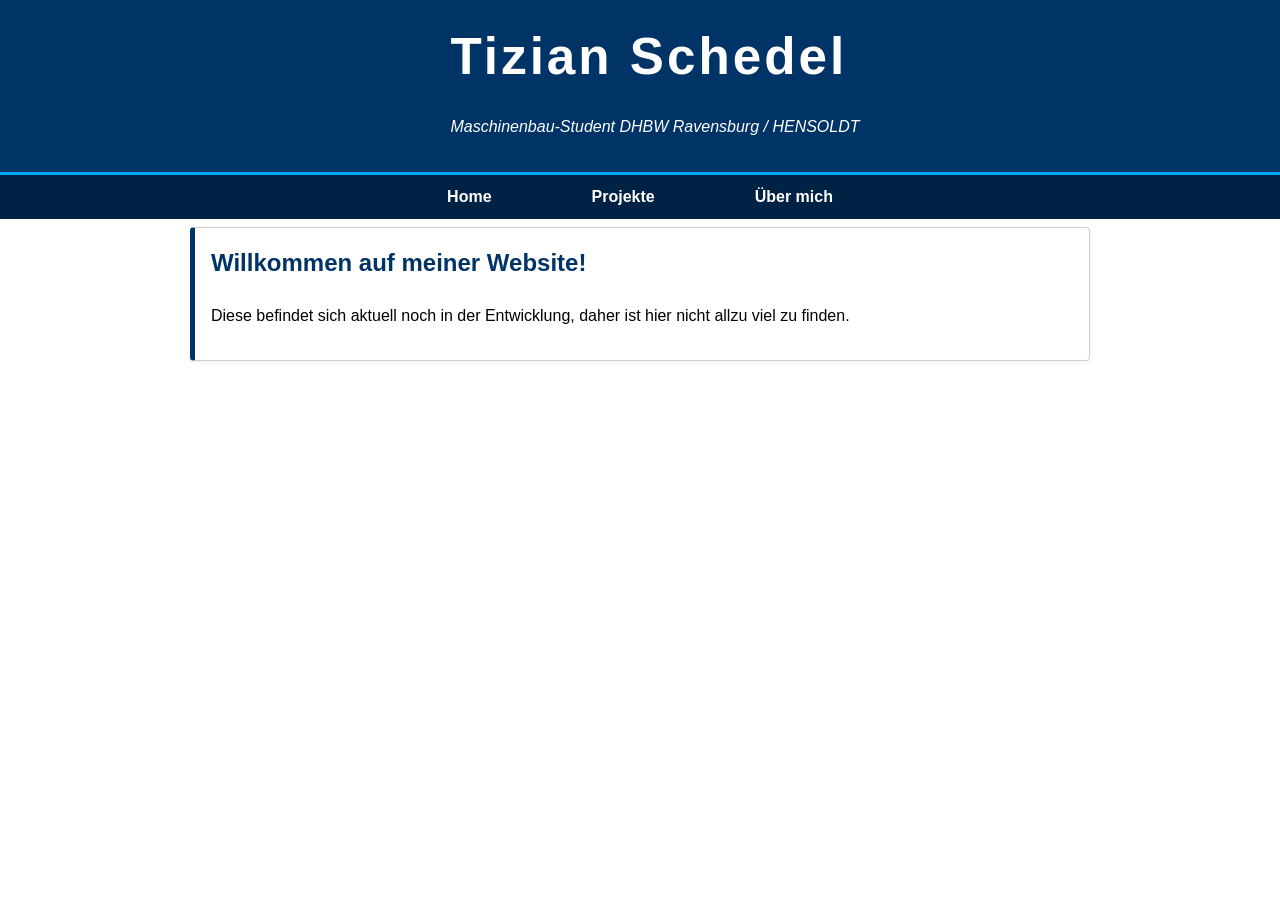
<file: index.html>
<!DOCTYPE html>
<html lang="de">

<head>
    <meta charset="UTF-8">
    <meta name="viewport" content="width=device-width, initial-scale=1.0">
    <link rel="stylesheet" href="/css/style.css">
    <title>Tizian Schedel</title>
    <link rel="icon" href="/img/Favicon_darkmode.png" media="(prefers-color-scheme: dark)">
    <link rel="icon" href="/img/Favicon.png" media="(prefers-color-scheme: light)">
</head>

<body>

    <div id="header-placeholder"></div>
    <div id="nav-placeholder"></div>

    <div class="container">
        <section class="card">
            <h2>Willkommen auf meiner Website!</h2>
            <p>Diese befindet sich aktuell noch in der Entwicklung, daher ist hier nicht allzu viel zu finden.</p>
        </section>
    </div>

    <script src="/js/script.js"></script>
</body>

</html>
</file>
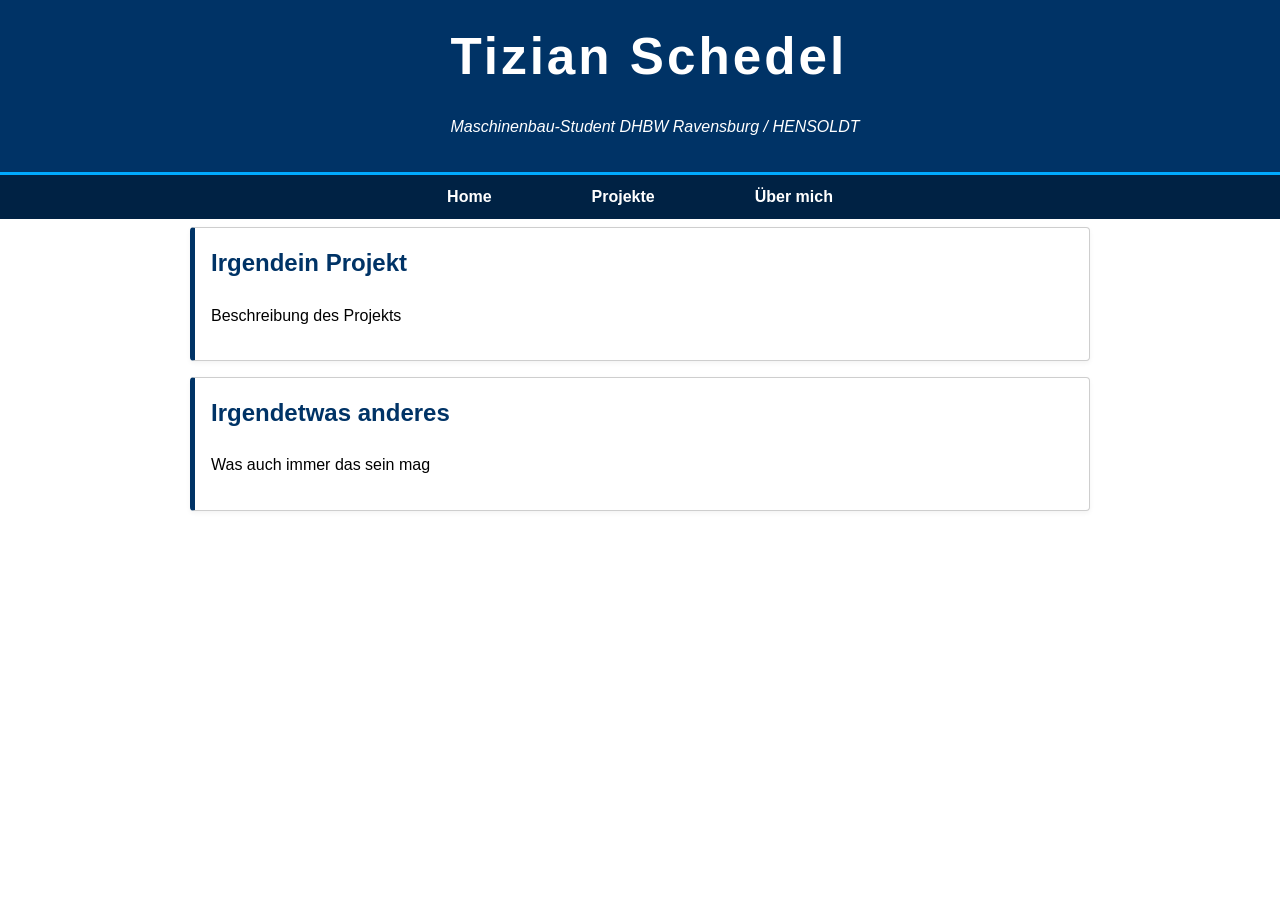
<file: Projekte/index.html>
<!DOCTYPE html>
<html lang="de">
<head>
    <meta charset="UTF-8">
    <meta name="viewport" content="width=device-width, initial-scale=1.0">
    <link rel="stylesheet" href="/css/style.css">
    <title>Tizian Schedel</title>
    <link rel="icon" href="/img/Favicon_darkmode.png" media="(prefers-color-scheme: dark)">
    <link rel="icon" href="/img/Favicon.png" media="(prefers-color-scheme: light)">

</head>
<body>

<div id="header-placeholder"></div>
<div id="nav-placeholder"></div>

<div class="container">
    <section class="card">
        <h2>Irgendein Projekt</h2>
        <p>Beschreibung des Projekts</p>
    </section>

    <section class="card">
        <h2>Irgendetwas anderes</h2>
        <p>Was auch immer das sein mag</p>
    </section>
</div>

<script src="/js/script.js"></script>
</body>
</html>
</file>
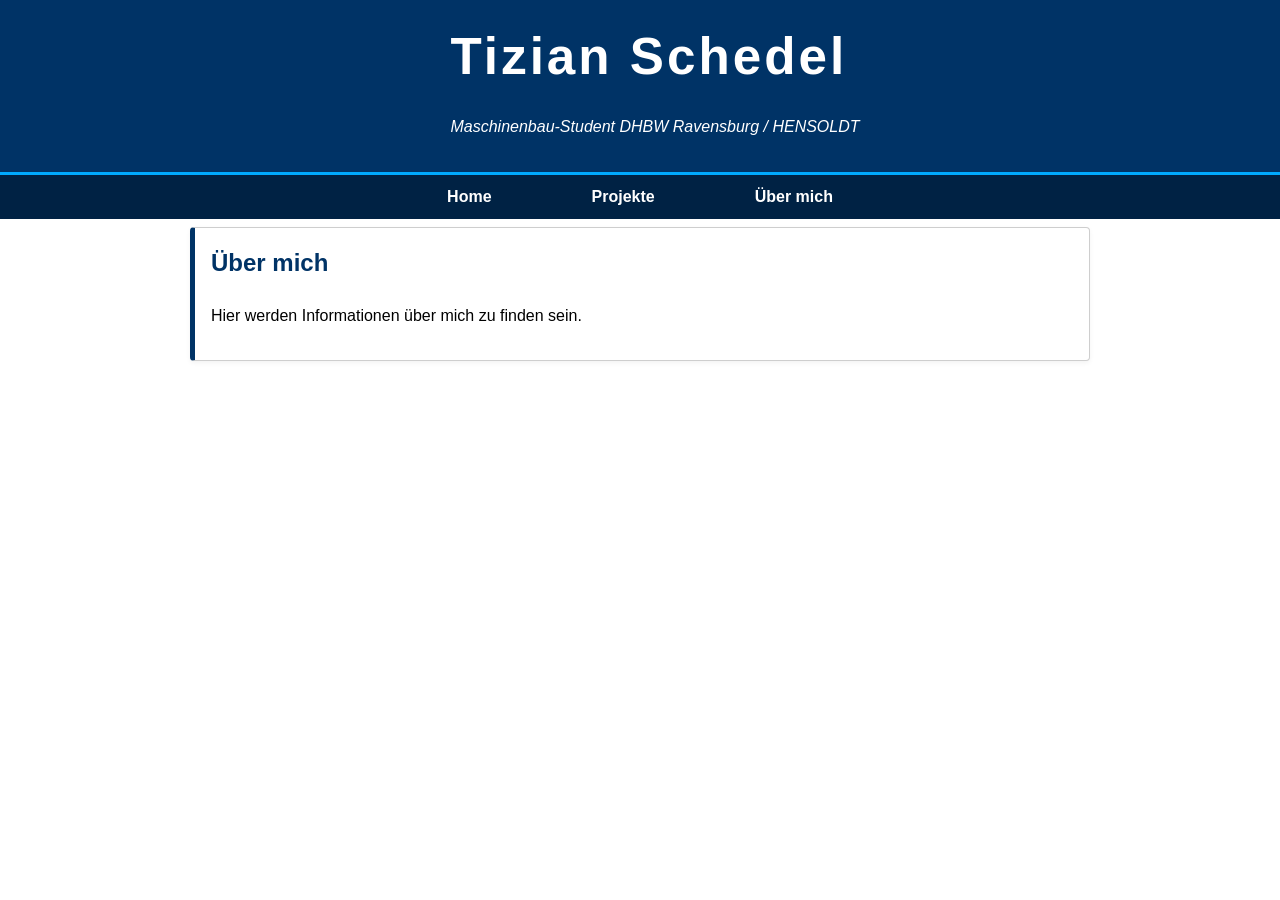
<file: Über mich/index.html>
<!doctype html>
<html lang="de">
  <head>
    <meta charset="UTF-8" />
    <meta name="viewport" content="width=device-width, initial-scale=1.0" />
    <link rel="stylesheet" href="/css/style.css" />
    <title>Tizian Schedel</title>
    <link rel="icon" href="/img/Favicon_darkmode.png" media="(prefers-color-scheme: dark)">
    <link rel="icon" href="/img/Favicon.png" media="(prefers-color-scheme: light)">

  </head>

  <body>
    <div id="header-placeholder"></div>
    <div id="nav-placeholder"></div>

    <div class="container">
      <section class="card">
        <h2>Über mich</h2>
        <p>Hier werden Informationen über mich zu finden sein.</p>
      </section>
    </div>

    <script src="/js/script.js"></script>
  </body>
</html>
</file>
<file: css/style.css>
/* =========================================
   1. VARIABLEN (Zentrale Parameter)
   ========================================= */
:root {
    --color-primary: #003366;      /* Deep Navy */
    --color-secondary: #00aaff;    /* Akzentblau */
    --color-nav-bg: #002244;       /* Dunklere Navigationsfarbe */
    --color-highlight: #00aaff;    /* Hover-Highlight */
    --color-text: #000000;
    --color-bg: #ffffff;
    --color-card-border: #cecece;
    --color-tag-bg: #e9ecef;
}

/* =========================================
   2. GRUNDSETUP (Reset & Typografie)
   ========================================= */
body {
    font-family: Roboto, Arial, Helvetica, 'Segoe UI', sans-serif;
    line-height: 1.6;
    color: var(--color-text);
    background-color: var(--color-bg);
    margin: 0;
    padding: 0;
}

/* Container für den Hauptinhalt */
.container {
    max-width: 900px;
    margin: 0.5rem auto;
    padding: 0 1rem;
}

/* =========================================
   3. HEADER & HERO-BEREICH
   ========================================= */
header {
    background-color: var(--color-primary);
    color: var(--color-bg);
    padding: 1rem; /* Vereinfacht (1rem 1rem ist redundant) */
    text-align: center;
    border-bottom: 3px solid var(--color-secondary);
}

.header-content {
    display: flex;
    align-items: center;
    justify-content: center;
    gap: 30px;
    max-width: 900px;
    margin: 0 auto;
    padding: 0 1rem;
}

.header-text {
    text-align: left;
    margin: 0;
}

header h1 {
    margin: 0;
    font-size: 3.2rem;
    letter-spacing: 3px;
}

header p {
    font-style: italic;
}

.profile-pic {
    width: 100px;
    height: 130px;
    border-radius: 10px;
    border: 4px solid var(--color-secondary);
    object-fit: cover;
    box-shadow: 0 4px 10px rgba(0,0,0,0.2);
    object-position: 0% 25%;
}

/* =========================================
   4. NAVIGATION
   ========================================= */
.main-nav {
    background-color: var(--color-nav-bg);
    padding: 0.1rem 0;
    position: sticky;
    top: 0;
    z-index: 1000;
}

.main-nav ul {
    list-style: none;
    margin: 0;
    padding: 0;
    display: flex;
    justify-content: center;
    gap: 100px;
}

.main-nav a {
    color: var(--color-bg);
    text-decoration: none;
    font-weight: bold;
    font-size: 1rem;
    transition: color 0.3s ease;
}

.main-nav a:hover {
    color: var(--color-highlight);
}

/* =========================================
   5. KOMPONENTEN (Modularer Aufbau)
   ========================================= */

.card {
    background: var(--color-bg);
    border: 1px solid var(--color-card-border);
    border-left: 5px solid var(--color-primary);
    border-radius: 4px;
    padding: 1rem;
    margin-bottom: 1rem;
    box-shadow: 0 2px 5px rgba(0,0,0,0.05);
    transition: transform 0.2s ease, box-shadow 0.2s ease; /* Transition ergänzt */
}

.card:hover {
    transform: translateY(-3px);
    box-shadow: 0 4px 10px rgba(0,0,0,0.1);
}

.card h2 {
    margin-top: 0;
    color: var(--color-primary);
}

/* Badge für Tech-Stack */
.tag {
    display: inline-block;
    background: var(--color-tag-bg);
    padding: 0.2rem 0.6rem;
    border-radius: 3px;
    font-size: 0.85rem;
    font-weight: bold;
    margin-right: 0.5rem;
}
</file>
